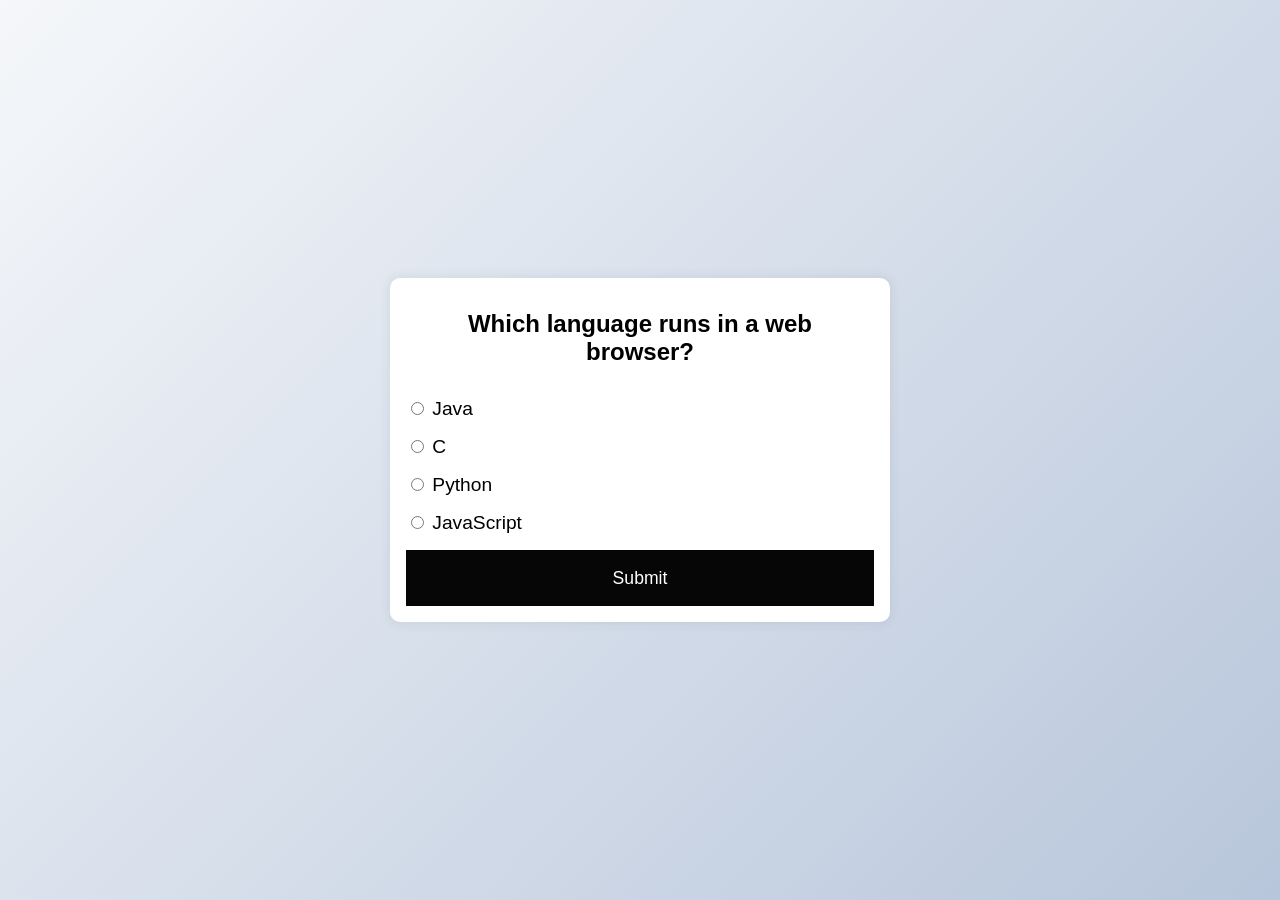
<file: quiz.html>
<!DOCTYPE html>
<html lang="en">
<head>
  <meta charset="UTF-8">
  <meta name="viewport" content="width=device-width, initial-scale=1.0">
  <title>Quiz App</title>
  <link rel="stylesheet" href="style.css">
  <script src="./quiz.js" defer></script>
</head>
<body>
  <div class="quiz-container" id="quiz">
    <div class="quiz-header">
      <h2 id="question">Question is loading...</h2>
      <ul>
        <li>
      <input type="radio" name="answer" id="a" class="answer" />
      <label for="a" id="a_text">Answer...</label>
    </li>
    <li>
      <input type="radio" name="answer" id="b" class="answer" />
      <label for="b" id="b_text">Answer...</label>
    </li>
    <li>
      <input type="radio" name="answer" id="c" class="answer" />
      <label for="c" id="c_text">Answer...</label>
    </li>
    <li>
      <input type="radio" name="answer" id="d" class="answer" />
      <label for="d" id="d_text">Answer...</label>
    </li>
  </ul>
  <button id="submit">Submit</button>
</div>
</div>
</body>
</html>
</file>
<file: style.css>
@import url('https://fonts.googleapis.com/css2?family=Creepster&family=Moon+Dance&family=Rowdies:wght@300&display=swap'); 
 button {
    background-color: #060606;
    color: #fff;
    border: none;
    display: block;
    width: 100%;
    cursor: pointer;
    font-size: 1.1rem;
    font-family: inherit;
    padding: 1.1rem;
  }
  
  button:hover {
    background-color: #2c242f;
  }
  
  button:focus {
    outline: none;
    background-color: #746e76;
  }
  ul {
    list-style-type: none;
    padding: 0;
  }
  
  ul li {
    font-size: 1.2rem;
    margin: 1rem 0;
  }
  
  ul li label {
    cursor: pointer;
  }
  .quiz-header {
    padding: 1rem;
  }
  
  h2 {
    padding: 1rem;
    text-align: center;
    margin: 0;
  }
  * {
    box-sizing: border-box;
  }
  
  body {
    background-color: #7c8087;
    background-image: linear-gradient(315deg, #b8c6db 0%, #f5f7fa 100%);
    font-family: "Poppins", sans-serif;
    display: flex;
    align-items: center;
    justify-content: center;
    height: 100vh;
    overflow: hidden;
    margin: 0;
  }
  
  .quiz-container {
    background-color: #fff;
    border-radius: 10px;
    box-shadow: 0 0 10px 2px rgba(100, 100, 100, 0.1);
    width: 500px;
    max-width: 95vw;
    overflow: hidden;
  }
</file>
